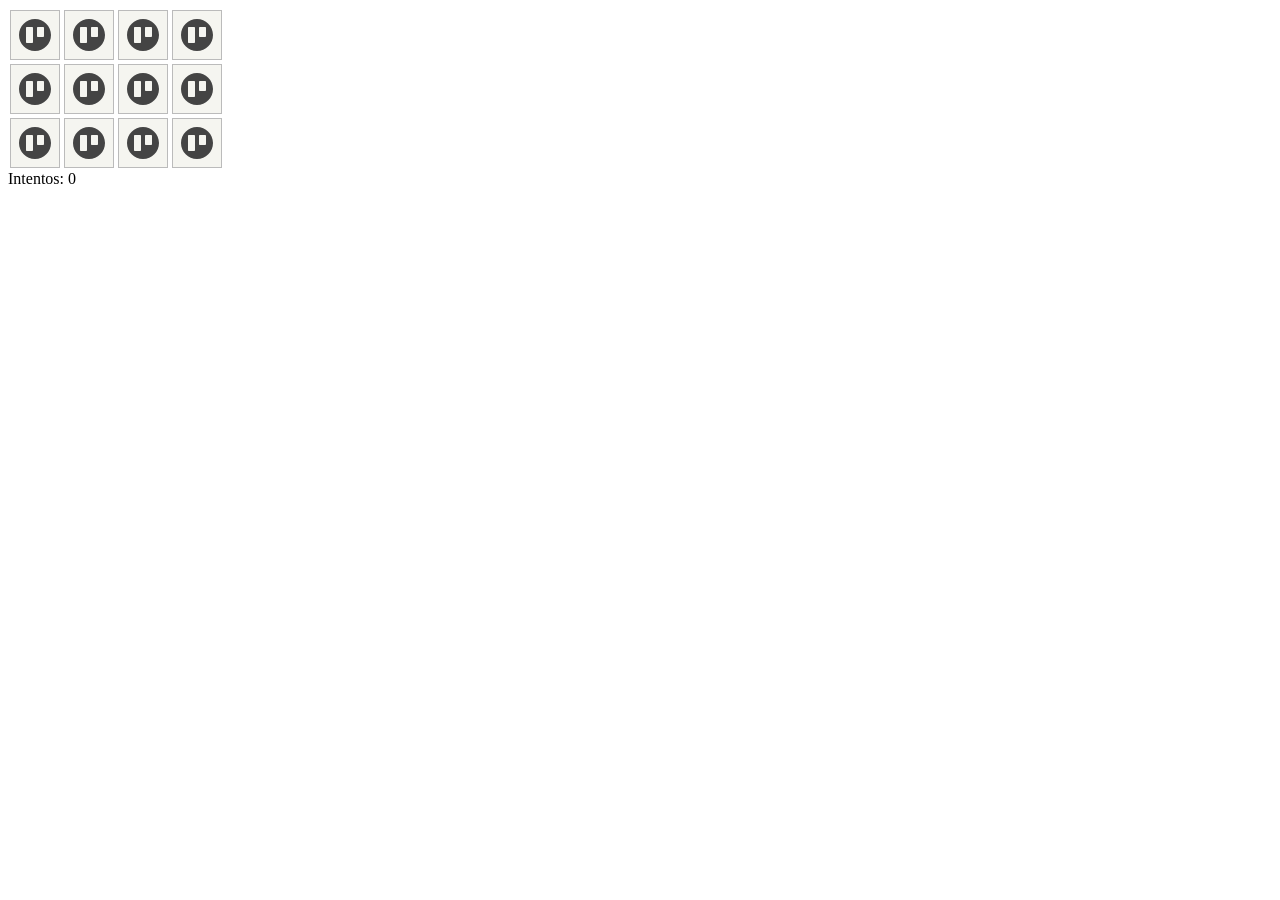
<file: Proyecto2/index.html>
<!DOCTYPE html>
<html>
  <head>
    <meta charset="utf-8">
    <title>Encontrar las parejas</title>
    <link rel="stylesheet" href="master.css">
  </head>
  <body>
    <div id="tablero"></div>
    <div>Intentos: <span id="intentos"></span></div>
    <script  src="https://code.jquery.com/jquery-3.1.1.min.js"  integrity="sha256-hVVnYaiADRTO2PzUGmuLJr8BLUSjGIZsDYGmIJLv2b8="  crossorigin="anonymous"></script>
    <script src="app.js" charset="utf-8"></script>
  </body>
</html>
</file>
<file: Proyecto2/master.css>
.pareja{
  width: 50px;
  height: 50px;
  margin: 2px;

  border-style: solid;
  border-width: 1px;
  border-color: #bbb;
  box-shadow:none;
  border-radius: 0px;

  background-repeat: no-repeat;
  background-position: center;
  background-color: #b3ccff;
}


.pareja-1{
  background-image: url("iconos/1.svg");
}

.pareja-2{
  background-image: url("iconos/2.svg");
}

.pareja-3{
  background-image: url("iconos/3.svg");
}

.pareja-4{
  background-image: url("iconos/4.svg");
}

.pareja-5{
  background-image: url("iconos/5.svg");
}

.pareja-6{
  background-image: url("iconos/6.svg");
}

.pareja-7{
  background-image: url("iconos/7.svg");
}

.pareja-8{
  background-image: url("iconos/8.svg");
}

.pareja-9{
  background-image: url("iconos/9.svg");
}

.pareja-10{
  background-image: url("iconos/10.svg");
}

.reverso{
  background-image: url("iconos/16.svg");
  background-color: #f5f5f0;  
}

.pareja-select {
  border-color: #999;
}
</file>
